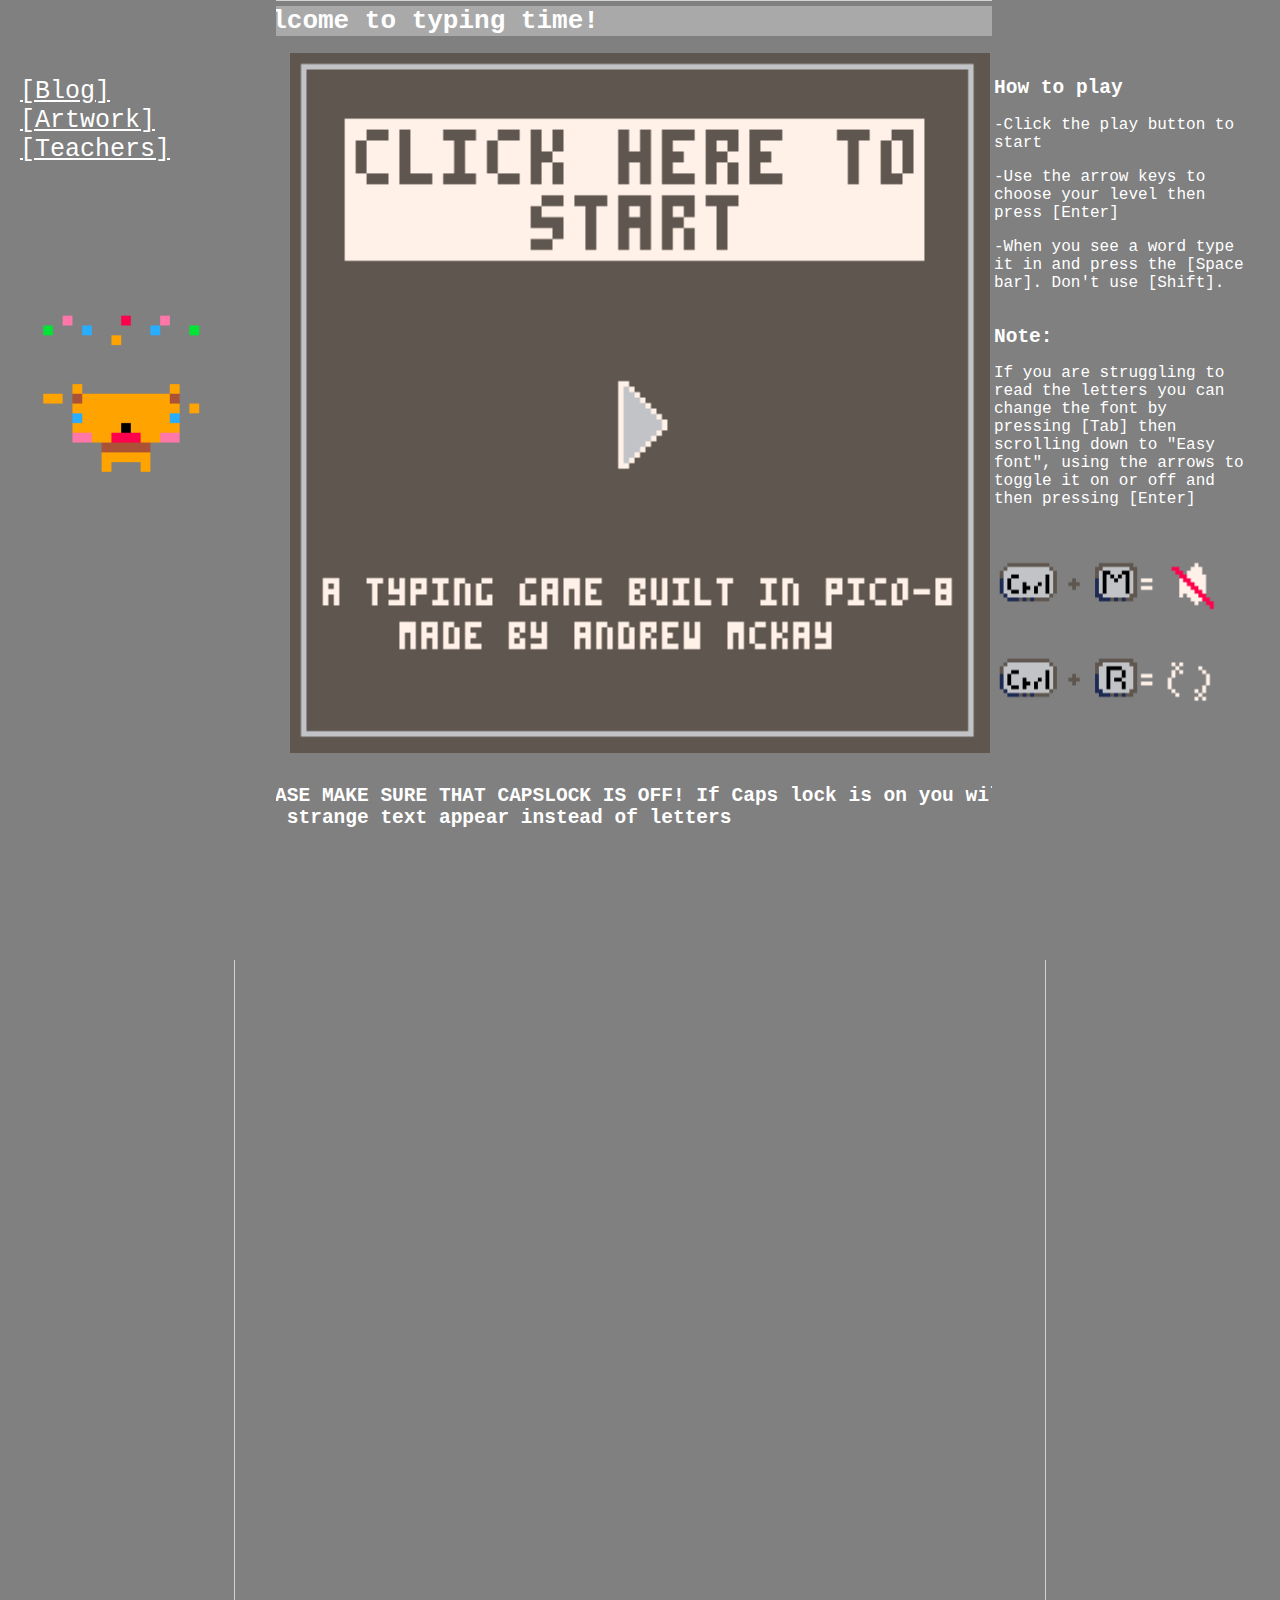
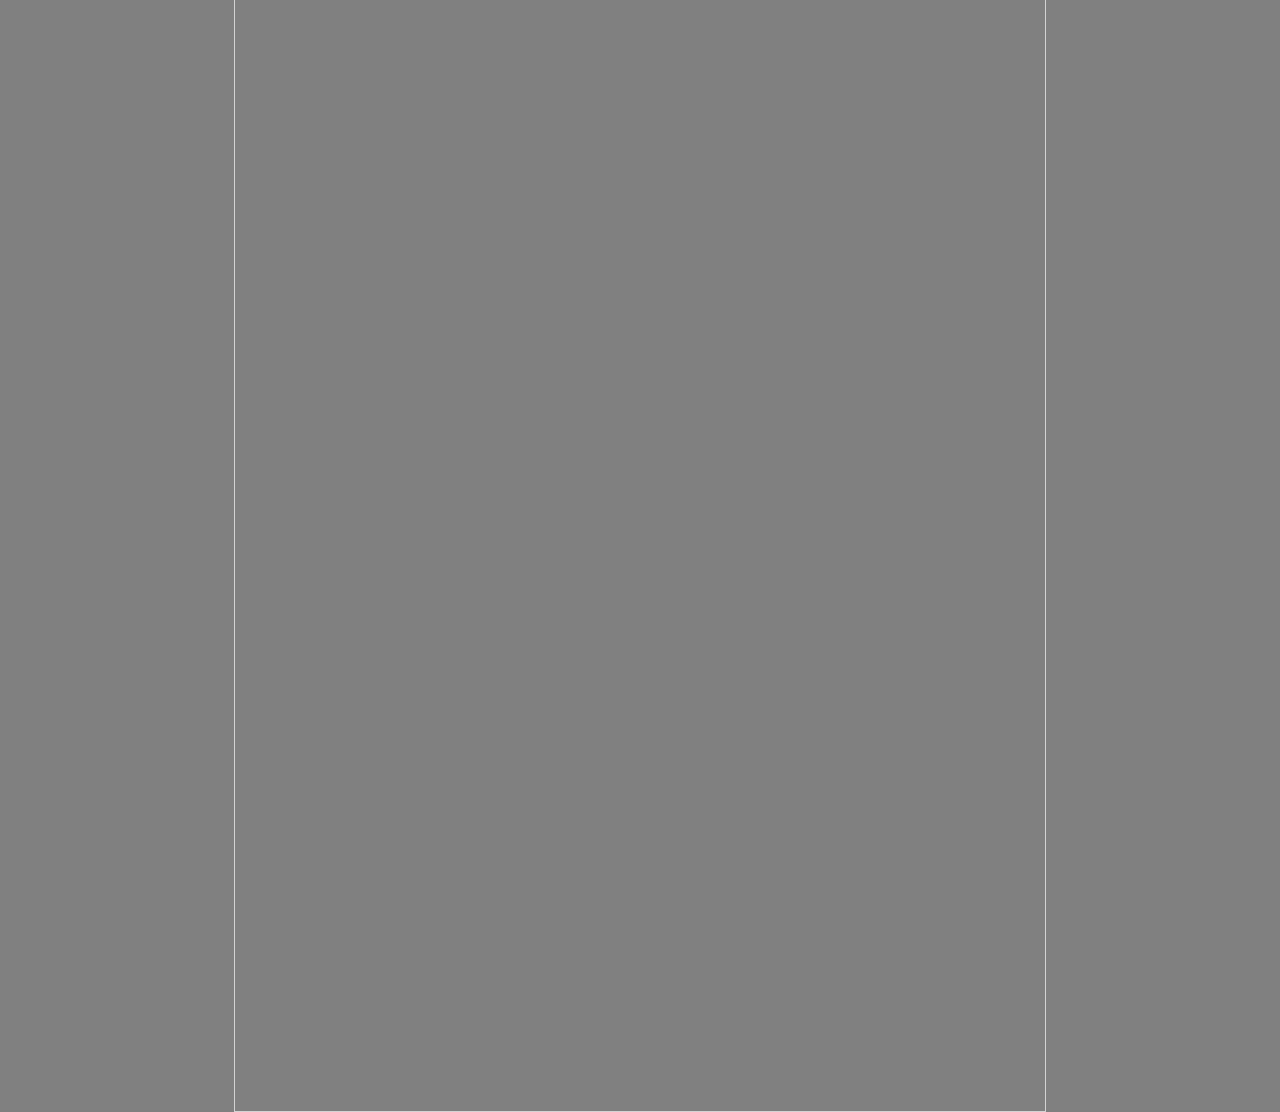
<file: index.html>
<html>
	<head>
<title>Typing Time</title>
<meta name="viewport" content="width=device-width, user-scalable=no">
<link rel="stylesheet" type="text/css" href="syles.css">
<link rel="icon" type="image/x-icon" href="typingfox.png">
<div class ="sidenav">
	<h1> </h1>
	<a href=blog.html class="button">[Blog]</a>
	<a href=Artwork.html class="button">[Artwork]</a>
	<a href=teachers.html class="button">[Teachers]</a>
	<br>
	<br>
	<br>
	<br>
	<br>
	<br>
	<br>
	<br>
	<img src="celebratingfox.png" height="200" padding-left="30">
</div>
<div class="sidenavr">
	<h1> </h1>
	<h2>How to play</h2>
	<p>-Click the play button to start</p>
	<p>-Use the arrow keys to choose your level then press [Enter]</p>
	<p>-When you see a word type it in and press the [Space bar]. Don't use [Shift].
	<br>
	<br>
	<h2>Note:</h2>
	<p>If you are struggling to read the letters you can change the font by pressing [Tab] then scrolling down to "Easy font", using the arrows to toggle it on or off and then pressing [Enter]</p>
	<br>
	<br>
	<img src="controls.png" height="150">
</div>
<script type="text/javascript">

	// Default shell for PICO-8 0.2.2 (includes @weeble's gamepad mod 1.0)
	// This file is available under a CC0 license https://creativecommons.org/share-your-work/public-domain/cc0/
	// (note: "this file" does not include any cartridge or cartridge artwork injected into a derivative html file when using the PICO-8 html exporter)

	// options

	// fullscreen, sound, close button at top when playing on touchscreen
	var p8_allow_mobile_menu = false;

	// p8_autoplay true to boot the cartridge automatically after page load when possible
	// if the browser can not create an audio context outside of a user gesture (e.g. on iOS), p8_autoplay has no effect
	var p8_autoplay = false;

	// When pico8_state is defined, PICO-8 will set .is_paused, .sound_volume and .frame_number each frame 
	// (used for determining button icons)
	var pico8_state = [];

	// When pico8_buttons is defined, PICO-8 reads each int as a bitfield holding that player's button states
	// 0x1 left, 0x2 right, 0x4 up, 0x8 right, 0x10 O, 0x20 X, 0x40 menu
	// (used by p8_update_gamepads)
	var pico8_buttons = [0, 0, 0, 0, 0, 0, 0, 0]; // max 8 players

	// When pico8_mouse is defined, PICO-8 reads the 3 integers as X, Y and a bitfield for buttons: 0x1 LMB, 0x2 RMB
	var pico8_mouse = [];

	// used to display number of detected joysticks
	var pico8_gamepads = {};
	pico8_gamepads.count = 0;

	// When pico8_gpio is defined, reading and writing to gpio pins will read and write to these values
	var pico8_gpio = new Array(128);

	// When pico8_audio_context context is defined, the html shell (this file) is responsible for creating and managing it.
	// This makes satisfying browser requirements easier -- e.g. initialising audio from a short script in response to a user action.
	// Otherwise PICO-8 will try to create and use its own context.

	var pico8_audio_context;

	var p8_buttons_hash = -1;
//	function p8_update_button_icons()
//	{
		// buttons only appear when running
//		if (!p8_is_running)
//		{
//			requestAnimationFrame(p8_update_button_icons);
//			return;
//		}
//		var is_fullscreen=(document.fullscreenElement || document.mozFullScreenElement || document.webkitIsFullScreen || document.msFullscreenElement);
//
//		// hash based on: pico8_state.sound_volume  pico8_state.is_paused bottom_margin left is_fullscreen p8_touch_detected
//		var hash = 0;
//		hash = pico8_state.sound_volume;
//		if (pico8_state.is_paused) hash += 0x100;
//		if (p8_touch_detected)     hash += 0x200;
//		if (is_fullscreen)         hash += 0x400;
//
//		if (p8_buttons_hash == hash)
//		{
//			requestAnimationFrame(p8_update_button_icons);
//			return;
//		}
//
//		p8_buttons_hash = hash;
//		// console.log("@@ updating button icons");

//		els = document.getElementsByClassName('p8_menu_button');
//		for (i = 0; i < els.length; i++)
//		{
//			el = els[i];
//			index = el.id;			
//			if (index == 'p8b_sound') index += (pico8_state.sound_volume == 0 ? "0" : "1"); // 1 if undefined
//			if (index == 'p8b_pause') index += (pico8_state.is_paused > 0 ? "1" : "0");     // 0 if undefined

//			new_str = '<img width=24 height=24 style="pointer-events:none" src="'+p8_gfx_dat[index]+'">';
//			if (el.innerHTML != new_str)
//				el.innerHTML = new_str;

//		}
//		requestAnimationFrame(p8_update_button_icons);
//	}


	function abs(x)
	{
		return x < 0 ? -x : x;
	}
	
	// step 0 down 1 drag 2 up (not used)
	//over here

	// p8_update_layout_hash is used to decide when to update layout (expensive especially when part of a heavy page)
	var p8_update_layout_hash = -1;
	var last_windowed_container_height = 512;
	var p8_layout_frames = 0;

	function p8_update_layout()
	{
		var canvas = document.getElementById("canvas");
		var p8_playarea = document.getElementById("p8_playarea");
		var p8_container = document.getElementById("p8_container");
		var p8_frame = document.getElementById("p8_frame");
		var csize = 512;
		var margin_top = 0;
		var margin_left = 0;

		// page didn't load yet? first call should be after p8_frame is created so that layout doesn't jump around.
		if (!canvas || !p8_playarea || !p8_container || !p8_frame)
		{
			p8_update_layout_hash = -1;
			requestAnimationFrame(p8_update_layout);
			return;
		}

		p8_layout_frames ++;

		// assumes frame doesn't have padding
		
		var is_fullscreen=(document.fullscreenElement || document.mozFullScreenElement || document.webkitIsFullScreen || document.msFullscreenElement);
		var frame_width = p8_frame.offsetWidth;
		var frame_height = p8_frame.offsetHeight;

//		if (is_fullscreen)
//		{
			// same as window
			frame_width = window.innerWidth;
			frame_height = window.innerHeight;
//		}
		//else{
			// never larger than window  // (happens when address bar is down in portraight mode on phone)
//			frame_width  = Math.min(frame_width, window.innerWidth);
//			frame_height = Math.min(frame_height, window.innerHeight);
		//}

		// as big as will fit in a frame..
		csize =  Math.min(frame_width,frame_height);

		// .. but never more than 2/3 of longest side for touch (e.g. leave space for controls on iPad)

		// pixel perfect: quantize to closest multiple of 128
		// only when large display (desktop)
		if (frame_width >= 512 && frame_height >= 512)
		{
			csize = (csize+1) & ~0x7f;
		}

		// csize should never be higher than parent frame
		// (otherwise stretched large when fullscreen and then return)
		if (!is_fullscreen && p8_frame) 
			csize = Math.min(csize, last_windowed_container_height); // p8_frame_0 parent
		

		if (is_fullscreen)
		{
			// always center horizontally
			margin_left = (frame_width - csize)/2;
			// non-touch: center vertically
			margin_top = (frame_height - csize)/2;
		}

		// skip if relevant state has not changed

		var update_hash = csize + margin_top * 1000.3 + margin_left * 0.001 + frame_width * 333.33 + frame_height * 772.15134;
		if (is_fullscreen) update_hash += 0.1237;

		// unexpected things can happen in the first few seconds, so just keep re-calculating layout. wasm version breaks layout otherwise.
		// also: bonus refresh at 5, 8 seconds just in case ._.
		if (p8_layout_frames < 180 || p8_layout_frames == 60*5 || p8_layout_frames == 60*8 )
			update_hash = p8_layout_frames;

		if (!is_fullscreen) // fullscreen: update every frame for safety. should be cheap!
		if (!p8_touch_detected) // mobile: update every frame because nothing can be trusted
		if (p8_update_layout_hash == update_hash)
		{
			//console.log("p8_update_layout(): skipping");
			requestAnimationFrame(p8_update_layout);
			return;
		}
		p8_update_layout_hash = update_hash;

		// record this for returning to original size after fullscreen pushes out container height (argh)
		if (!is_fullscreen && p8_frame)
			last_windowed_container_height = p8_frame.parentNode.parentNode.offsetHeight;
		

		// mobile in portrait mode: put screen at top (w / a little extra space for fullscreen button if needed)
		// (don't cart too about buttons overlapping screen)
		p8_playarea.style.marginTop = "";

		canvas.style.width = csize;
		canvas.style.height = csize;

		// to do: this should just happen from css layout
		canvas.style.marginLeft = margin_left;
		canvas.style.marginTop = margin_top;

		p8_container.style.width = csize;
		p8_container.style.height = csize;

		// set menu buttons position to bottom right
		el = document.getElementById("p8_menu_buttons");
		el.style.marginTop = csize - el.offsetHeight;

		
		
		document.getElementById("touch_controls_gfx").style.display="none";
		document.getElementById("touch_controls_background").style.display="none";
		

		if (!p8_is_running)
		{
			p8_playarea.style.display="none";
			p8_container.style.display="flex";
			p8_container.style.marginTop="auto";

			el = document.getElementById("p8_start_button");
			if (el) el.style.display="flex";
		}
		requestAnimationFrame(p8_update_layout);
	}


	var p8_touch_detected = false;


	function p8_create_audio_context()
	{
		if (pico8_audio_context) 
		{
			try {
				pico8_audio_context.resume();
			}
			catch(err) {
				console.log("** pico8_audio_context.resume() failed");
			}	
			return;
		}

		var webAudioAPI = window.AudioContext || window.webkitAudioContext || window.mozAudioContext || window.oAudioContext || window.msAudioContext;			
		if (webAudioAPI)
		{
			pico8_audio_context = new webAudioAPI;

			// wake up iOS
			if (pico8_audio_context)
			{
				try {
					var dummy_source_sfx = pico8_audio_context.createBufferSource();
					dummy_source_sfx.buffer = pico8_audio_context.createBuffer(1, 1, 22050); // dummy
					dummy_source_sfx.connect(pico8_audio_context.destination);
					dummy_source_sfx.start(1, 0.25); // gives InvalidStateError -- why? hasn't been played before 
					//dummy_source_sfx.noteOn(0); // deleteme
				}
				catch(err) {
					console.log("** dummy_source_sfx.start(1, 0.25) failed");
				}
			}
		}
	}

	function p8_close_cart()
	{
		// just reload page! used for touch buttons -- hard to roll back state 
		window.location.hash = ""; // triggers reload
	}

	var p8_is_running = false;
	var p8_script = null;
	var Module = null;
	function p8_run_cart()
	{
		if (p8_is_running) return;
		p8_is_running = true;



		// create audio context and wake it up (for iOS -- needs happen inside touch event)		
		p8_create_audio_context();

		// show touch elements
		els = document.getElementsByClassName('p8_controller_area');
		for (i = 0; i < els.length; i++)
			els[i].style.display="";


		// install touch events. These also serve to block scrolling / pinching / zooming on phones when p8_is_running
			// moved event.preventDefault(); calls into pico8_buttons_event() (want to let top buttons pass through)
		//addEventListener("touchstart", function(event){ pico8_buttons_event(event, 0); }, {passive: false});
		//addEventListener("touchmove",  function(event){ pico8_buttons_event(event, 1); }, {passive: false});
		//addEventListener("touchend",   function(event){ pico8_buttons_event(event, 2); }, {passive: false});


		// load and run script
		e = document.createElement("script");
		p8_script = e;
		e.onload = function(){
			
			// show canvas / menu buttons only after loading
			el = document.getElementById("p8_playarea");
			if (el) el.style.display="table";

			if (typeof(p8_update_layout_hash) !== 'undefined')
				p8_update_layout_hash = -77;
			if (typeof(p8_buttons_hash) !== 'undefined')
				p8_buttons_hash = -33;


		}
		e.type = "application/javascript";
		e.src = "wintertypingv4.js";
		e.id = "e_script";
		
		document.body.appendChild(e); // load and run

		// hide start button and show canvas / menu buttons. hide start button
		el = document.getElementById("p8_start_button");
		if (el) el.style.display="none";


		// install drag&drop listeners
		{
			let canvas = document.getElementById("canvas");
			if (canvas)
			{
				//canvas.addEventListener('dragenter', dragover, false);
				//canvas.addEventListener('dragover', dragover, false);
				canvas.addEventListener('dragleave', dragstop, false);
				canvas.addEventListener('drop', nop, false);
				canvas.addEventListener('drop', p8_drop_file, false);
			}
		}
	}

	
		// Gamepad code
	
	

	// Track which player is controller by each gamepad. Gamepad index i controls the
	// player with index pico8_gamepads_mapping[i]. Gamepads with null player are
	// currently unassigned - they get assigned to a player when a button is pressed.
	var pico8_gamepads_mapping = [];

	function p8_unassign_gamepad(gamepad_index) {
		if (pico8_gamepads_mapping[gamepad_index] == null) {
			return;
		}
		pico8_buttons[pico8_gamepads_mapping[gamepad_index]] = 0;
		pico8_gamepads_mapping[gamepad_index] = null;
	}


	function p8_first_player_without_gamepad(max_players) {
		var allocated_players = pico8_gamepads_mapping.filter(function(x) { return x != null; });
		var sorted_players = Array.from(allocated_players).sort();
		for (var desired = 0; desired < sorted_players.length && desired < max_players; ++desired) {
			if (desired != sorted_players[desired]) {
				return desired;
			}
		}
		if (sorted_players.length < max_players) {
			return sorted_players.length;
		}
		return null;
	}

	function p8_assign_gamepad_to_player(gamepad_index, player_index) {
		p8_unassign_gamepad(gamepad_index);
		pico8_gamepads_mapping[gamepad_index] = player_index;
	}



	function p8_convert_standard_gamepad_to_button_state(gamepad, axis_threshold, button_threshold) {

		if (!gamepad || !gamepad.axes || !gamepad.buttons) {
			return {
				button_state: 0,
				menu_button: false,
				any_button: false
			};
		}
		function button_state_from_axis(axis, low_state, high_state, default_state) {
			if (axis && axis < -axis_threshold) return low_state;
			if (axis && axis > axis_threshold) return high_state;
			return default_state;
		}
		var axes_actions = [
			button_state_from_axis(gamepad.axes[0], P8_DPAD_LEFT, P8_DPAD_RIGHT, P8_NO_ACTION),
			button_state_from_axis(gamepad.axes[1], P8_DPAD_UP, P8_DPAD_DOWN, P8_NO_ACTION),
		];

		var button_actions = gamepad.buttons.map(function (button, index) {
			var pressed = button.value > button_threshold || button.pressed;
			if (!pressed) return P8_NO_ACTION;
			return P8_BUTTON_MAPPING[index] || P8_NO_ACTION;
		});

		var all_actions = axes_actions.concat(button_actions);
		
		var menu_button = button_actions.some(function (action) { return action.action == 'menu'; });
		var button_state = (all_actions
			.filter(function (a) { return a.action == 'button'; })
			.map(function (a) { return a.code; })
			.reduce(function (result, code) { return result | code; }, 0)
		);
		var any_button = gamepad.buttons.some(function (button) {
			return button.value > button_threshold || button.pressed;
		});

		any_button |= button_state; //jww: include axes 0,1 as might be first intended action

		return {
			button_state,
			menu_button,
			any_button
		};
	}

	// gamepad  https://developer.mozilla.org/en-US/docs/Web/API/Gamepad_API/Using_the_Gamepad_API
	// (sets bits in pico8_buttons[])
	//requestAnimationFrame(p8_update_gamepads);
	// key blocker. prevent browser operations while playing cart so that PICO-8 can use those keys e.g. cursors to scroll, ctrl-r to reload
	document.addEventListener('keydown',
	function (event) {
		event = event || window.event;
		if (!p8_is_running) return;

		if (pico8_state.has_focus == 1)
			if ([32, 37, 38, 39, 40, 77, 82, 80, 9].indexOf(event.keyCode) > -1)       // block only cursors, M R P, tab
				if (event.preventDefault) event.preventDefault();

	},{passive: false});

	// when using codo_textarea to determine focus, need to explicitly hand focus back when clicking a p8_menu_button
	function p8_give_focus()
	{
		el = (typeof codo_textarea === 'undefined') ? document.getElementById("codo_textarea") : codo_textarea;
		if (el)
		{
			el.focus();
			el.select();
		}
	}

	function p8_request_fullscreen() {

		var is_fullscreen=(document.fullscreenElement || document.mozFullScreenElement || document.webkitIsFullScreen || document.msFullscreenElement);

		if (is_fullscreen)
		{
			 if (document.exitFullscreen) {
		        document.exitFullscreen();
		    } else if (document.webkitExitFullscreen) {
		        document.webkitExitFullscreen();
		    } else if (document.mozCancelFullScreen) {
		        document.mozCancelFullScreen();
		    } else if (document.msExitFullscreen) {
		        document.msExitFullscreen();
		    }
			return;
		}
		
		var el = document.getElementById("p8_playarea");

		if ( el.requestFullscreen ) {
			el.requestFullscreen();
		} else if ( el.mozRequestFullScreen ) {
			el.mozRequestFullScreen();
		} else if ( el.webkitRequestFullScreen ) {
			el.webkitRequestFullScreen( Element.ALLOW_KEYBOARD_INPUT );
		}
	}

</script>



</head>

<body> <!-- background-color:#222; color:#ccc"-->
<div id="body_0"> <!-- hide this when playing in mobile (p8_touch_detected) so that elements don't affect layout -->


<!-- Add any content above the cart here -->
<h1>Welcome to typing time!</h1>


<div id="p8_frame_0" style="max-width:700px; max-height:700px; margin:auto;"> <!-- double function: limit size, and display only this div for touch devices -->
<div id="p8_frame" style="display:flex; width:700px; max-width:700px; height:700px; max-height:95vh; margin:auto;">

	<div id="p8_container"
		style="margin:auto; display:table;"
		onclick="p8_create_audio_context(); p8_run_cart();">

		
		<div id="p8_start_button" class="p8_start_button" style="width:100%; height:100%; display:flex;">
			<img width=700 height=700 style="margin:auto;"
		src="Start screen.gif"/>
		</div>
		

		<div id="p8_playarea" style="display:none; margin:auto; 
				-webkit-user-select:none; -moz-user-select: none; user-select: none; -webkit-touch-callout:none;">

			<div style="display:flex; position:relative">
				<!-- pointer-events turned off for mobile in p8_update_layout because need for desktop mouse -->
				<canvas class="emscripten" id="canvas" oncontextmenu="event.preventDefault()"; width="700" height="700">
				</canvas>
					
			</div>

			<!-- used for clipboard access & keyboard input; displayed and used by PICO-8 only once needed. can be safely removed if clipboard / key presses not needed. -->
			<!-- (needs to be inside p8_playarea so that it still works under Chrome when fullscreened) -->
			<!-- 0.2.5: added "display:none"; pico8.js shows on demand to avoid mac osx accent character selector // https://www.lexaloffle.com/bbs/?tid=47743 -->

			<textarea id="codo_textarea" class="emscripten" style="display:none; position:absolute; left:-9999px; height:0px; overflow:hidden"></textarea>

		</div> <!--p8_playarea -->

	</div> <!-- p8_container -->

</div> <!-- p8_frame -->
</div> <!-- p8_frame_0 size limit -->

<script type="text/javascript">

//	p8_update_layout();
	//p8_update_button_icons();

	var canvas = document.getElementById("canvas");
	Module = {};
	Module.canvas = canvas;

	// from @ultrabrite's shell: test if an AudioContext can be created outside of an event callback.
	// If it can't be created, then require pressing the start button to run the cartridge

	if (p8_autoplay)
	{
		var temp_context = new AudioContext();
		temp_context.onstatechange = function ()
		{
			if (temp_context.state=='running')
			{
				p8_run_cart();
				temp_context.close();
			}
		};
	}

	// pointer lock request needs to be inside a canvas interaction event
	// pico8_state.request_pointer_lock is true when 0x5f2d bit 0 and bit 2 are set -- poke(0x5f2d,0x5) 
	// note on mouse acceleration for future: // https://github.com/w3c/pointerlock/pull/49
	canvas.addEventListener("click", function()
	{
		if (!p8_touch_detected)
			if (pico8_state.request_pointer_lock)
				canvas.requestPointerLock();
	});
	
</script>



<!-- Add content below the cart here -->
<br>
<h2>PLEASE MAKE SURE THAT CAPSLOCK IS OFF! If Caps lock is on you will see strange text appear instead of letters</h2>


</div> <!-- body_0 -->
</body></html>
</file>
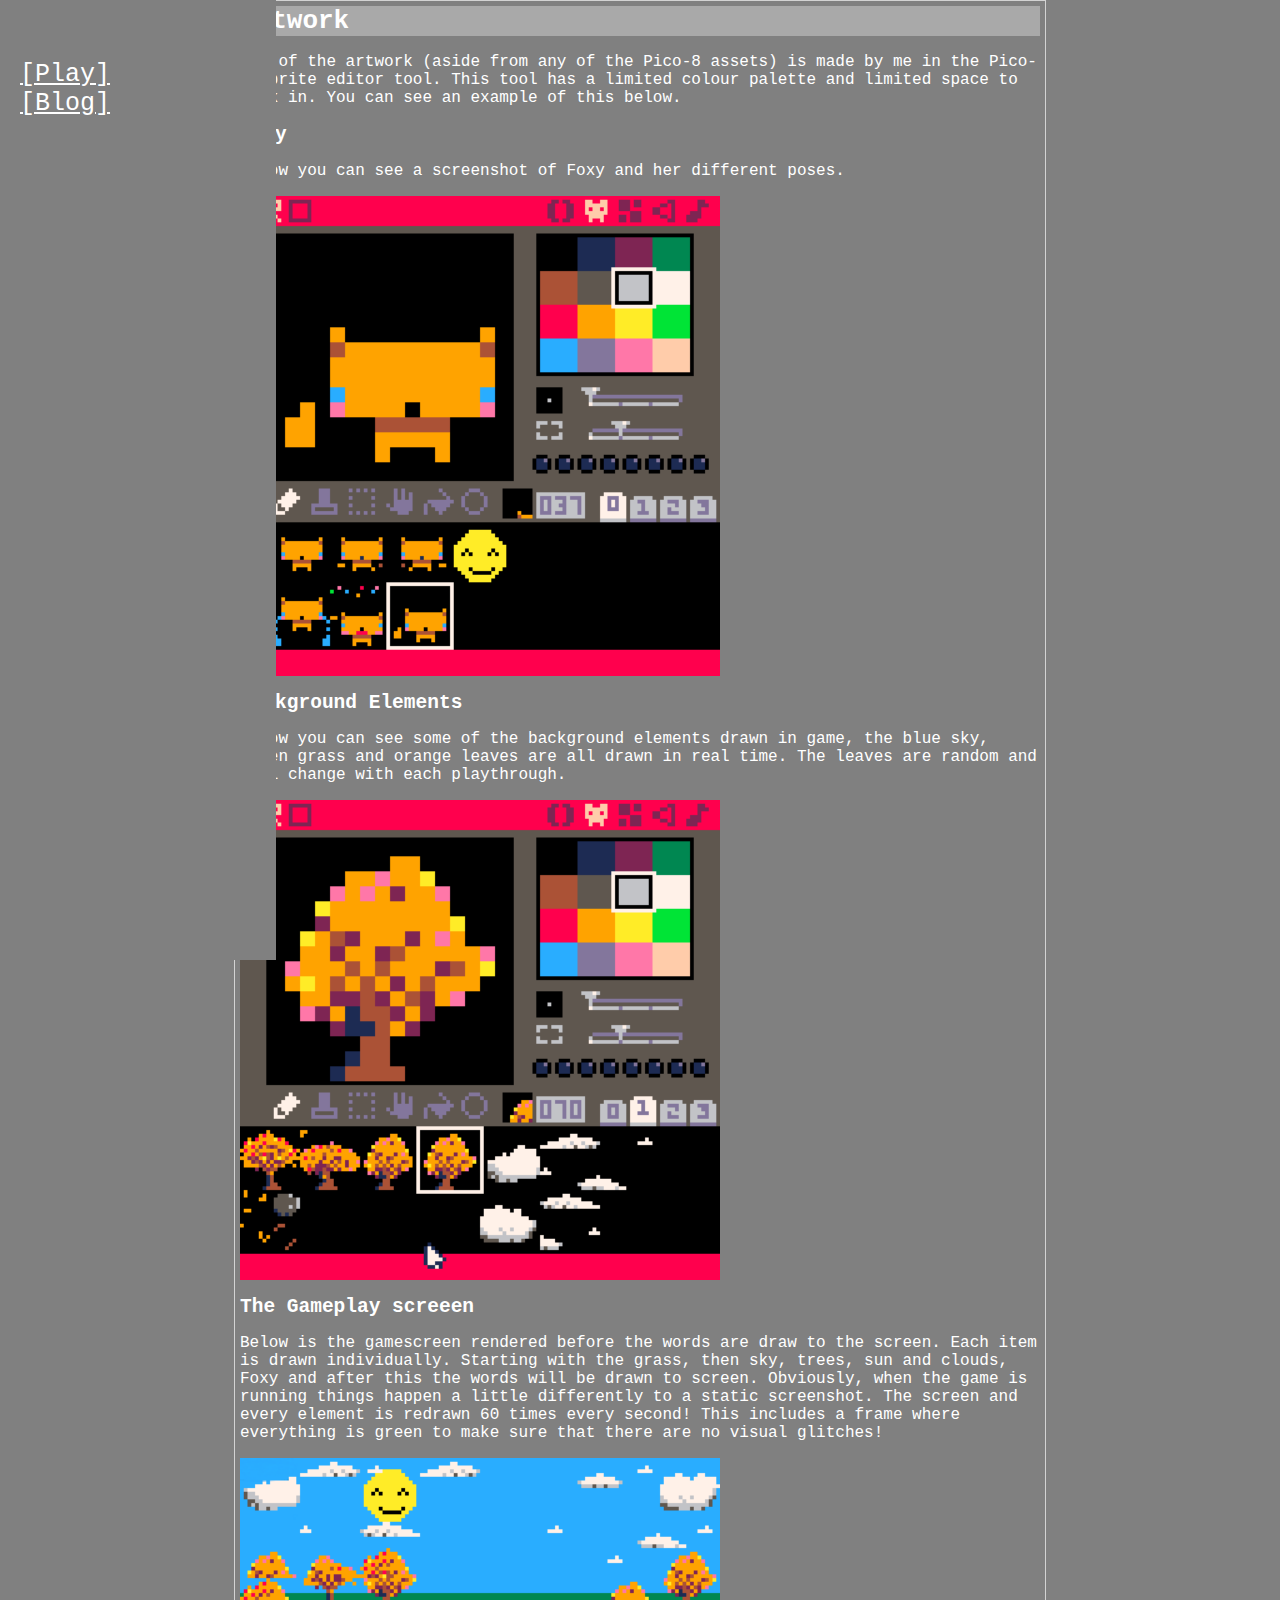
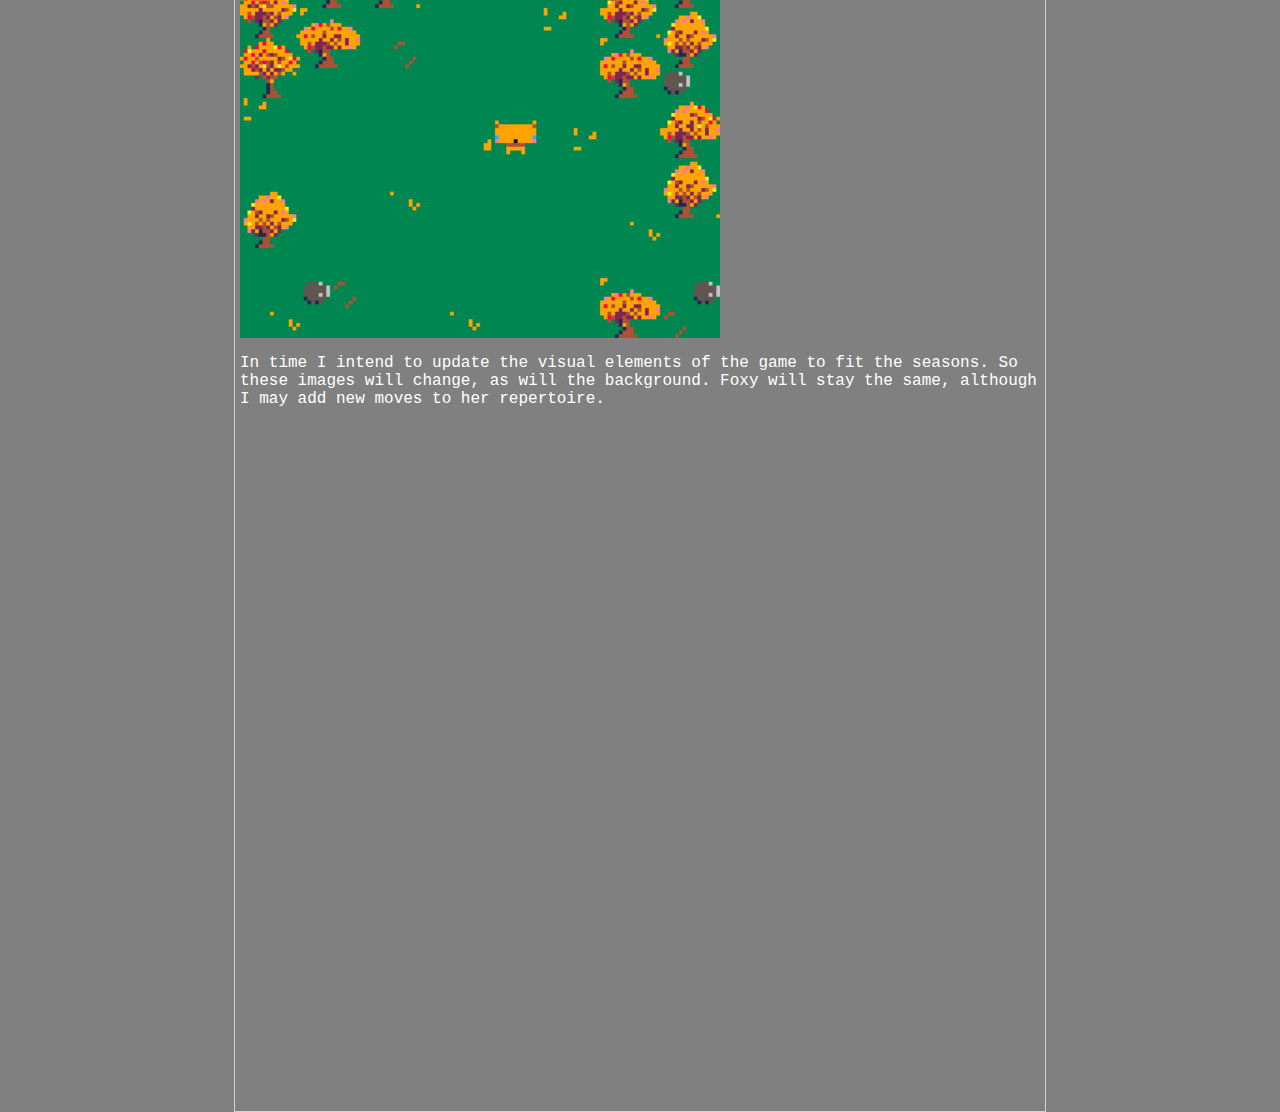
<file: Artwork.html>
<! DOCTYPE html>
<html>
  <head>
    <title>Typing Time-Artwork</title>
    <link rel="stylesheet" type="text/css" href="syles.css">
    <link rel="icon" type="image/x-icon" href="typingfox.png">
  </head>
  <div class="sidenav">
    <a href=index.html class="button">[Play]</a>
    <a href=blog.html class="button">[Blog]</a>  
  </div>
  <body>
    <h1>Artwork</h1>
    <p>All of the artwork (aside from any of the Pico-8 assets) is made by me in the Pico-8 sprite editor tool. This tool has a limited colour palette and limited space to work in. You can see an example of this below.</p>
    <h2>Foxy</h2>
    <p>Below you can see a screenshot of Foxy and her different poses.</p> 
    <img src="assets/fox.png" width="60%" alt="Pixel art fox">
    <h2>Background Elements</h2>
    <p>Below you can see some of the background elements drawn in game, the blue sky, green grass and orange leaves are all drawn in real time. The leaves are random and will change with each playthrough.</p>
    <img src="assets/tree.png" width="60%" alt="Pixel art tree">
    <h2>The Gameplay screeen</h2>
    <p>Below is the gamescreen rendered before the words are draw to the screen. Each item is drawn individually. Starting with the grass, then sky, trees, sun and clouds, Foxy and after this the words will be drawn to 
      screen. Obviously, when the game is running things happen a little differently to a static screenshot. The screen and every element is redrawn 60 times every second! This includes a frame where everything is green 
      to make sure that there are no visual glitches!</p>
    <img  src="assets/foxonbackground.png" width=60% alt="Cute pixel art fox in a green field with blue skies and autumn trees.">
    <p>In time I intend to update the visual elements of the game to fit the seasons. So these images will change, as will the background. Foxy will stay the same, although I may add new moves to her repertoire.</p>
  </body>
</html>
</file>
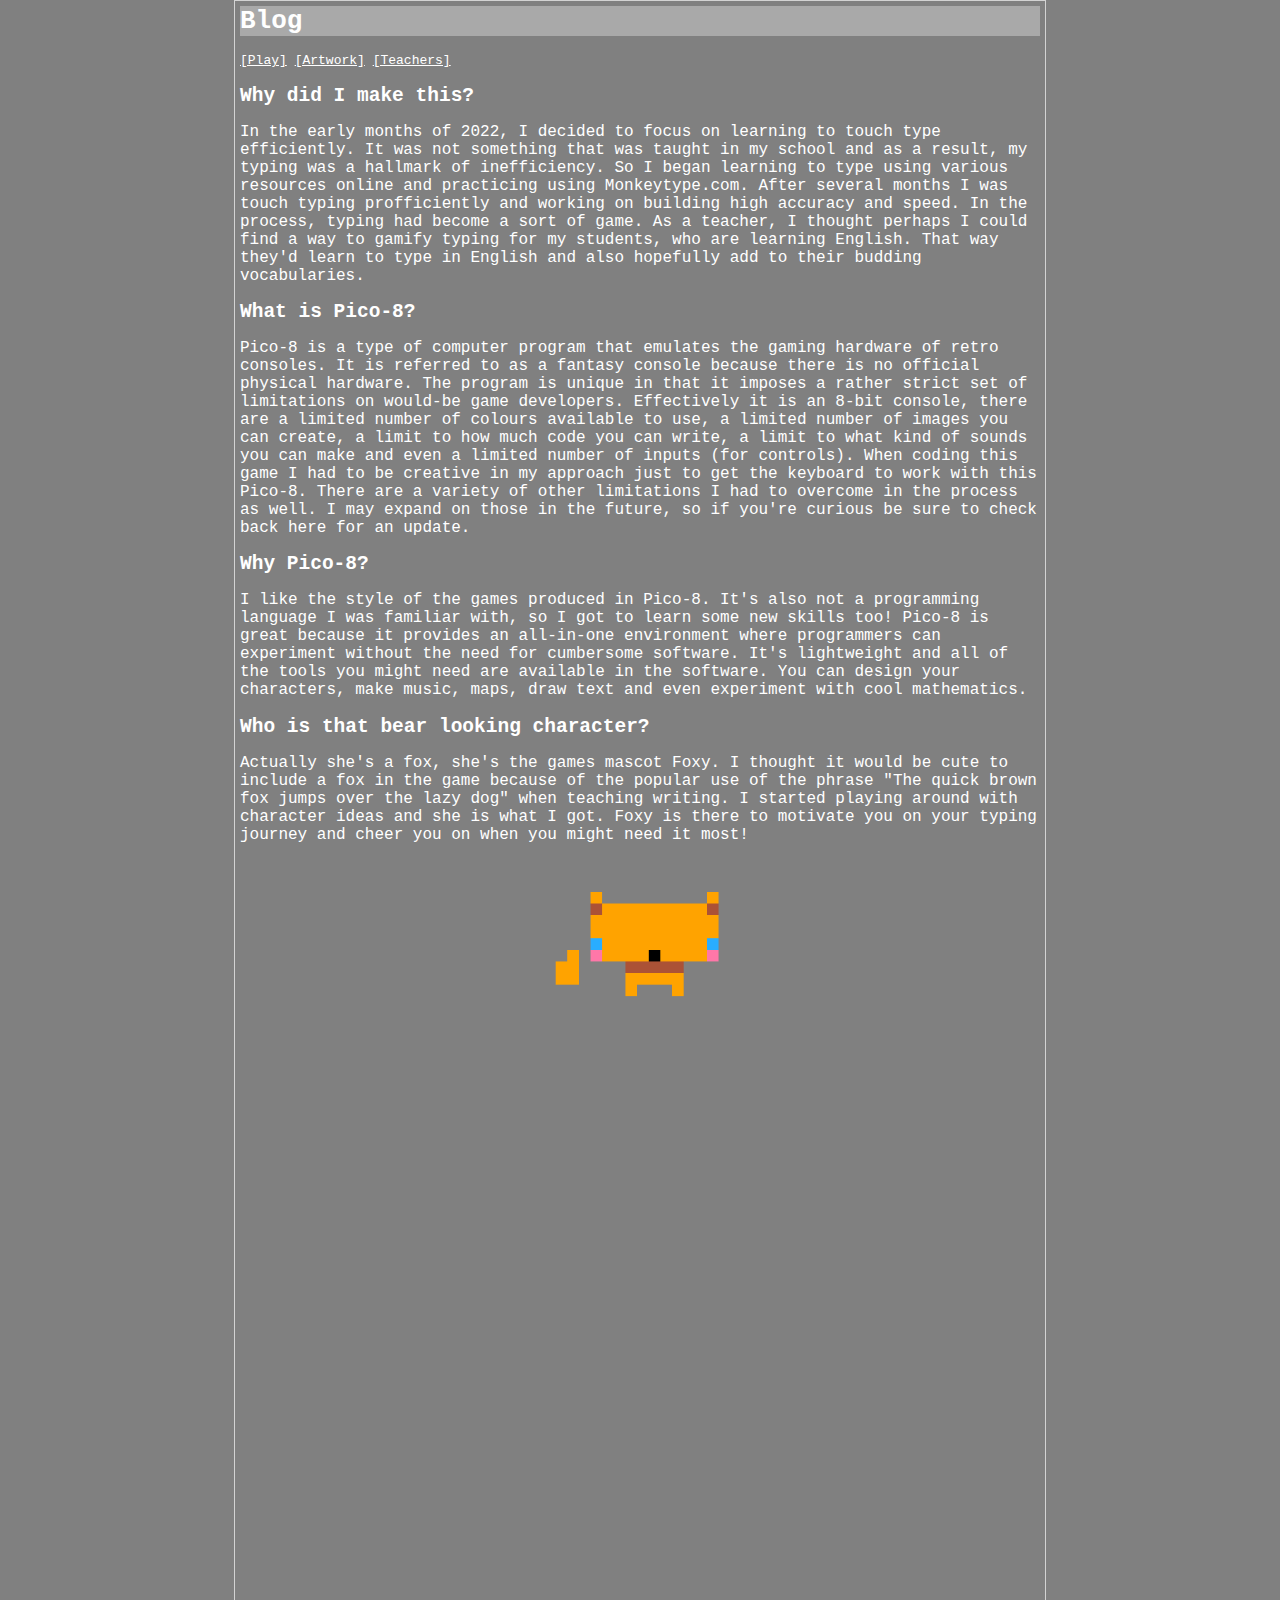
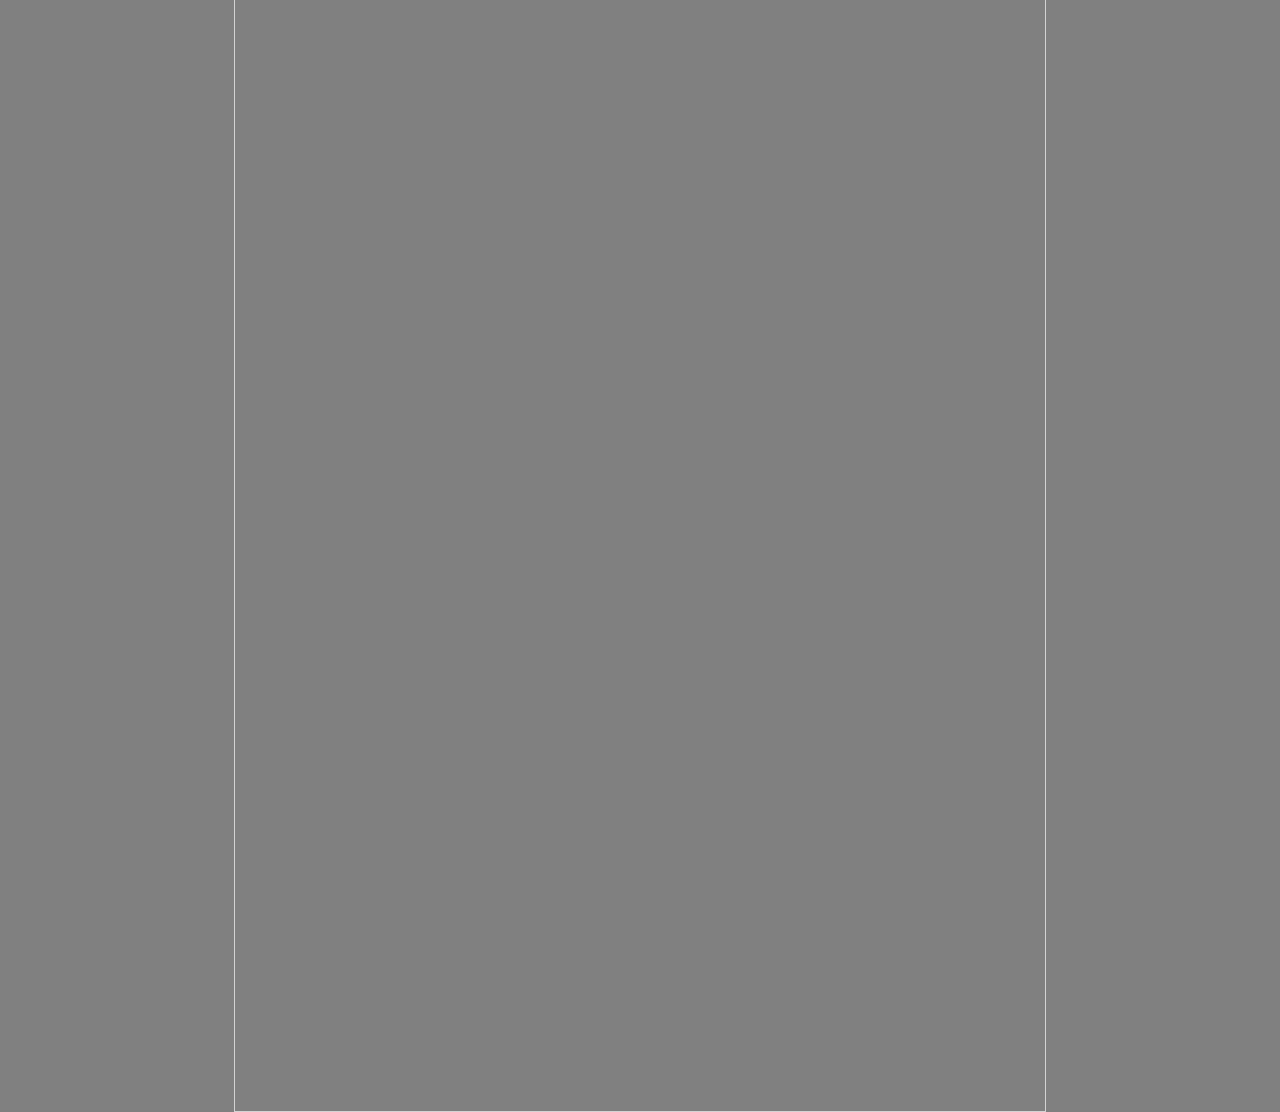
<file: blog.html>
<html>
  <head>
    <title>Typing time-Blog</title>
    <link rel="stylesheet" type="text/css" href="syles.css">
    <link rel="icon" type="image/x-icon" href="typingfox.png">
  </head>
  <body>
    <h1>Blog</h1>
    <a href=index.html class="button">[Play]</a>
    <a href=Artwork.html class="button">[Artwork]</a>
    <a href=teachers.html class="button">[Teachers]</a>
    <h2>Why did I make this?</h2> 
    <p>In the early months of 2022, I decided to focus on learning to touch type efficiently. It was not something that was taught in my school and as a result, my typing was a hallmark of inefficiency. 
      So I began learning to type using various resources online and practicing using Monkeytype.com. After several months I was touch typing profficiently and working on building high accuracy and speed. 
      In the process, typing had become a sort of game. As a teacher, I thought perhaps I could find a way to gamify typing for my students, who are learning English. That way they'd learn to type in English 
      and also hopefully add to their budding vocabularies.</p>
    <h2>What is Pico-8?</h2> 
    <p>Pico-8 is a type of computer program that emulates the gaming hardware of retro consoles. It is referred to as a fantasy console because there is no official physical hardware. The program is unique in that it imposes
    a rather strict set of limitations on would-be game developers. Effectively it is an 8-bit console, there are a limited number of colours available to use, a limited number of images you can create, a limit to how much 
      code you can write, a limit to what kind of sounds you can make and even a limited number of inputs (for controls). When coding this game I had to be creative in my approach just to get the keyboard to work with this Pico-8.
    There are a variety of other limitations I had to overcome in the process as well. I may expand on those in the future, so if you're curious be sure to check back here for an update.</p>
    <h2>Why Pico-8?</h2>
    <p>I like the style of the games produced in Pico-8. It's also not a programming language I was familiar with, so I got to learn some new skills too! Pico-8 is great because it provides an all-in-one environment where programmers
    can experiment without the need for cumbersome software. It's lightweight and all of the tools you might need are available in the software. You can design your characters, make music, maps, draw text and even experiment with cool 
    mathematics.</p>
    <h2>Who is that bear looking character?</h2>
    <p>Actually she's a fox, she's the games mascot Foxy. I thought it would be cute to include a fox in the game because of the popular use of the phrase "The quick brown fox jumps over the lazy dog" when teaching writing. I started playing around with 
    character ideas and she is what I got. Foxy is there to motivate you on your typing journey and cheer you on when you might need it most!</p>
    <img src="typingfox.png" height="142" class="center">
  </body>
</html>
</file>
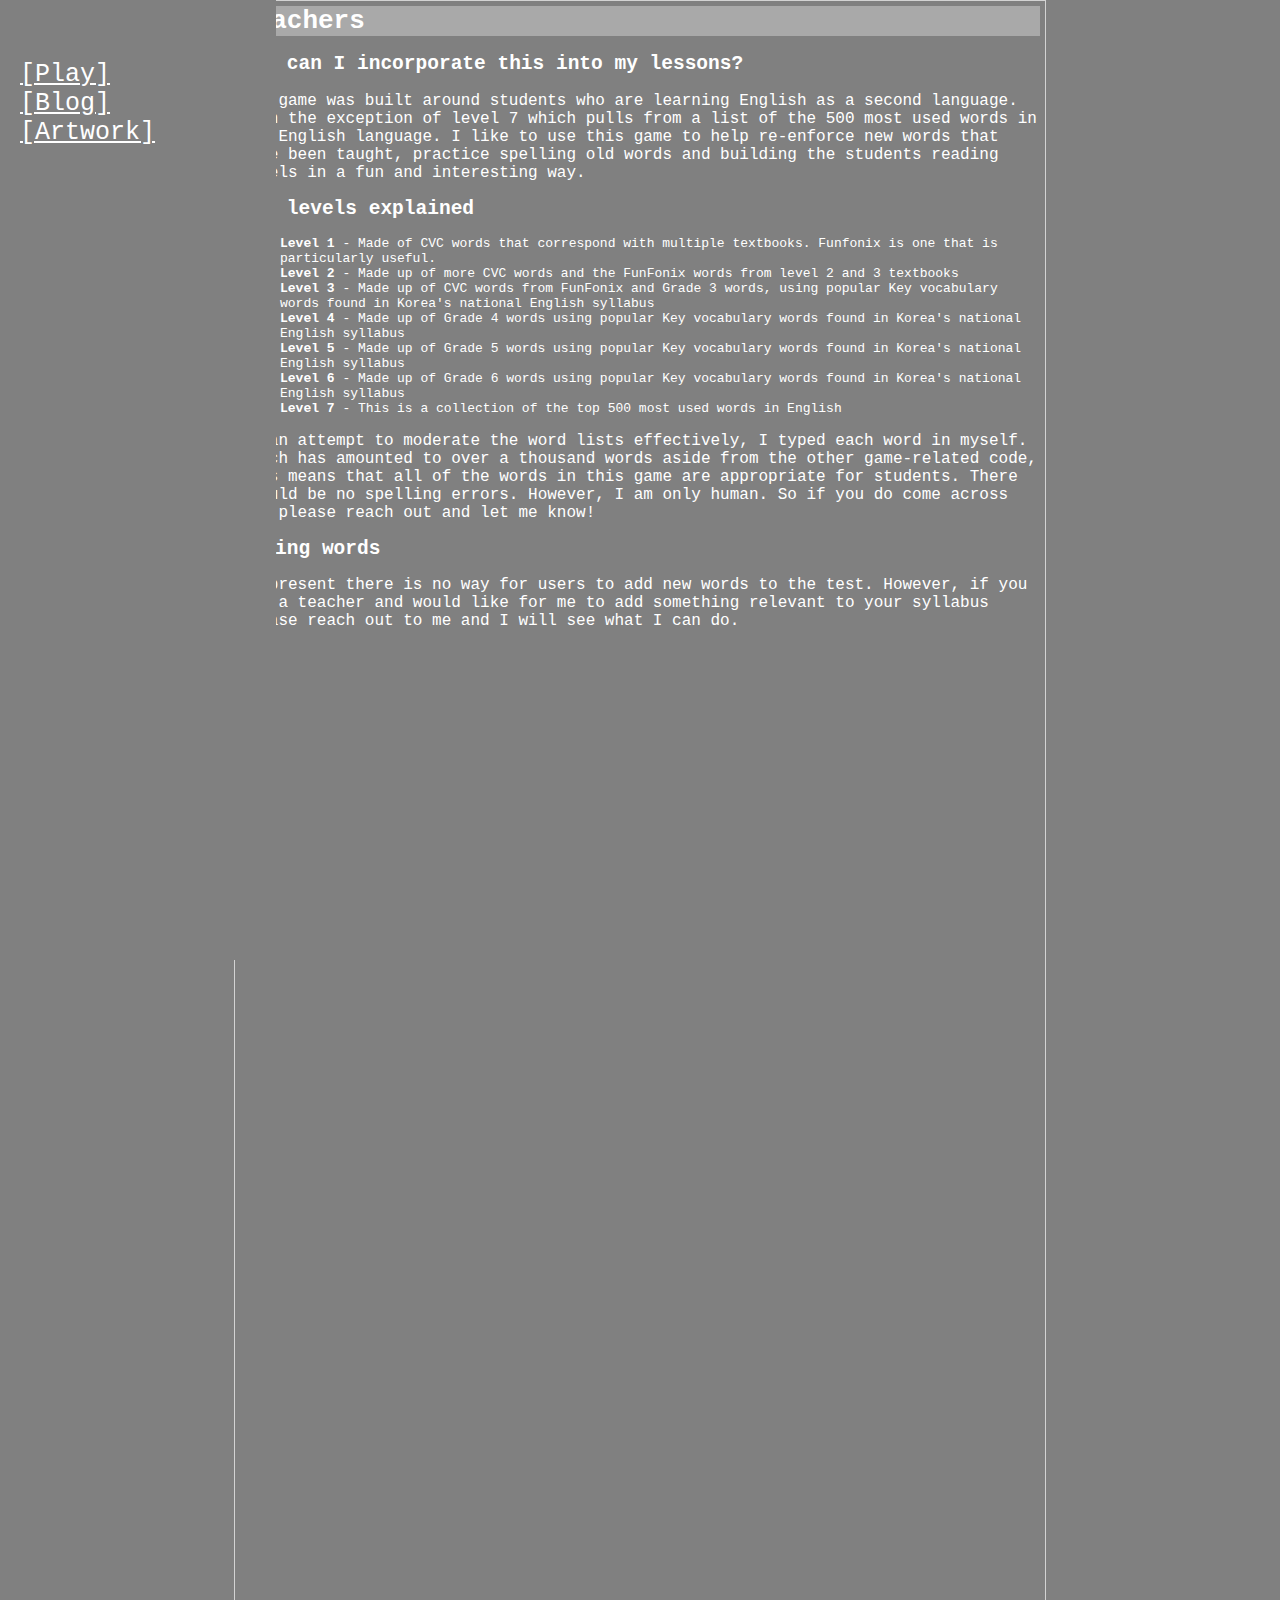
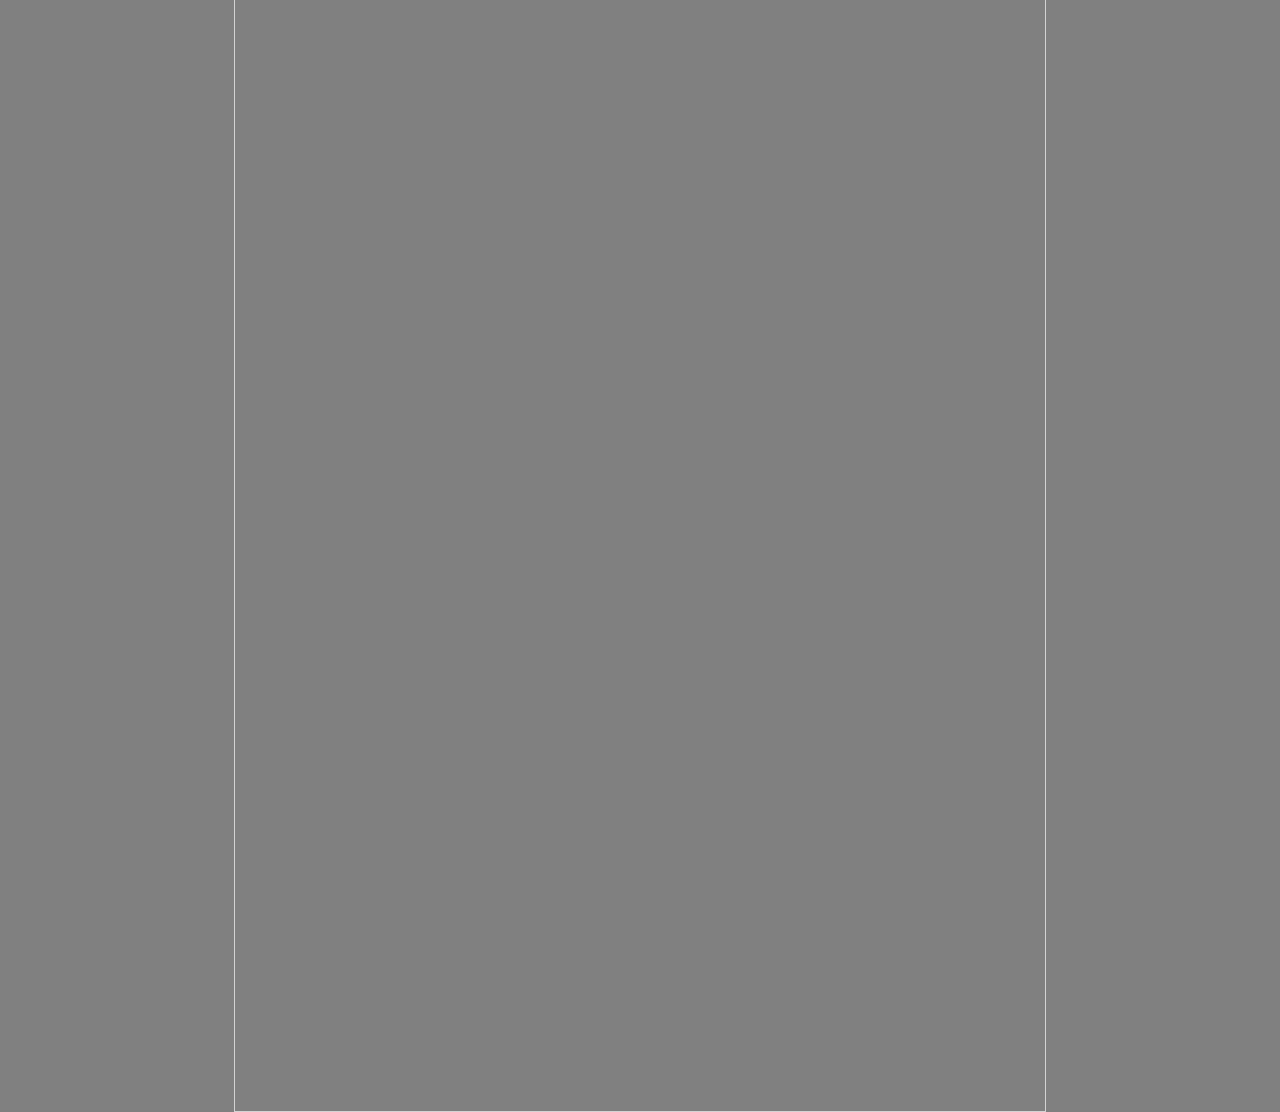
<file: teachers.html>
<! DOCTYPE html>
<html>
  <head>
    <title>Typing Time-Teachers</title>
    <link rel="stylesheet" type="text/css" href="syles.css">
    <link rel="icon" type="image/x-icon" href="typingfox.png">
  </head>
  <div class="sidenav">
    <a href=index.html class="button">[Play]</a>
    <a href=blog.html class="button">[Blog]</a>
    <a href=Artwork.html class"button">[Artwork]</a>
  </div>
  <body>
    <h1>Teachers</h1>
    <h2>How can I incorporate this into my lessons?</h2>
    <p>The game was built around students who are learning English as a second language. With the exception of level 7 which pulls from a list of the 500 most used words in the English language. I like to use this game to help re-enforce new words that have been 
      taught, practice spelling old words and building the students reading levels in a fun and interesting way. </p>
    <h2>The levels explained</h2>
    <ul>
      <li><b>Level 1</b> - Made of CVC words that correspond with multiple textbooks. Funfonix is one that is particularly useful.</li>
      <li><b>Level 2</b> - Made up of more CVC words and the FunFonix words from level 2 and 3 textbooks</li>
      <li><b>Level 3</b> - Made up of CVC words from FunFonix and Grade 3 words, using popular Key vocabulary words found in Korea's national English syllabus</li>
      <li><b>Level 4</b> - Made up of Grade 4 words using popular Key vocabulary words found in Korea's national English syllabus</li>
      <li><b>Level 5</b> - Made up of Grade 5 words using popular Key vocabulary words found in Korea's national English syllabus</li>
      <li><b>Level 6</b> - Made up of Grade 6 words using popular Key vocabulary words found in Korea's national English syllabus</li>
      <li><b>Level 7</b> - This is a collection of the top 500 most used words in English</li>
    </ul>
    <p>In an attempt to moderate the word lists effectively, I typed each word in myself. Which has amounted to over a thousand words aside from the other game-related code, this means that all of the words in this 
      game are appropriate for students. There should be no spelling errors. However, I am only human. So if you do come across one please reach out and let me know!</p>
    <h2>Adding words</h2>
    <p>At present there is no way for users to add new words to the test. However, if you are a teacher and would like for me to add something relevant to your syllabus please reach out to me and I will see what I can do.</p>
  </body>
</html>
</file>
<file: syles.css>
/* Set the background color to grey*/
body 
{
	color: white;
	background-color: grey;
	border: 1px solid lightgrey;
	font-family: monospace;
	height: 300vh;

	max-width:800px; /* Approximately the width of an A4 page */
	margin:  auto; /* Center the container horizontally */
	padding: 5px; /* Add some padding around the text */
	text-align: left; /* Center the text within the container */
}

/* Add a horizontal line under H1 elements*/
h1 
{
	color: white;
	background-color: darkgrey;
	border-bottom: white;
	font-family: monospace;
}

h2
{
	font-family: monospace;
	color: white;
}

p
{
	color:white;
	font-family: monospace;
	text-align: left;
	font-size:large;
}

a
{
	color:white;
	font-family:monospace;
	border-bottom:white;
}


<!--
.p8_menu_button{
	opacity:0.3;
	padding:4px;
	display:table;
	width:24px;
	height:24px;
	float:right;
}

@media screen and (min-width:512px) 
{
	.p8_menu_button
	{
		width:24px; margin-left:12px; margin-bottom:8px;
	}
}
.p8_menu_button:hover{
	opacity:1.0;
	cursor:pointer;
}

canvas
{
    	image-rendering: optimizeSpeed;
    	image-rendering: -moz-crisp-edges;
    	image-rendering: -webkit-optimize-contrast;
    	image-rendering: optimize-contrast;
    	image-rendering: pixelated;
    	-ms-interpolation-mode: nearest-neighbor;
	width:700px;
	height:700px;
	border: 0px;
	cursor: none;
    	align-items: center;
}


.p8_start_button{
	cursor:pointer;
	background: url("Start screen.gif");
	/*background:url("[data-uri]");
	*/-repeat center;
	-webkit-background-size:cover; -moz-background-size:cover; -o-background-size:cover; background-size:cover;
}

.button_gfx{
	stroke-width:2;
	stroke: #ffffff;
	stroke-opacity:0.4;
	fill-opacity:0.2;
	fill:black;
}

.button_gfx_icon{
	stroke-width:3;
	stroke: #909090;
	stroke-opacity:0.7;
	fill:none;
}
.content-area {
  	width: 700px; /* Approximately the width of an A4 page */
  	margin: 0 auto; /* Center the container horizontally */
  	padding: 20px; /* Add some padding around the text */
  	text-align: left; /* Center the text within the container */
}
.center {
  	display: block;
  	margin: auto;
  	align-content:left;
}

.sidenav {
  	height: 100%; /* Full-height: remove this if you want "auto" height */
  	width: 20%; /* Set the width of the sidebar */
  	position: fixed; /* Fixed Sidebar (stay in place on scroll) */
  	z-index: 1; /* Stay on top */
	top: 0; /* Stay at the top */
  	left: 0;
  	background-color: grey; /* Black */
	overflow-x: hidden; /* Disable horizontal scroll */
  	padding-top: 60px;
	padding-left:20px
}
.sidenav a
{
	font-size:25px;
	color:white;
	display: block;
}
.sidenavr
{
	height: 100%;
	width: 20%;
	position:fixed;
	z-index:1;
	top:0;
	right:0;
	background-color: grey;
	overflow-x:hidden;
	padding-top:60px;
	padding-left: 2px;
	padding-right: 30px;
}
</file>
